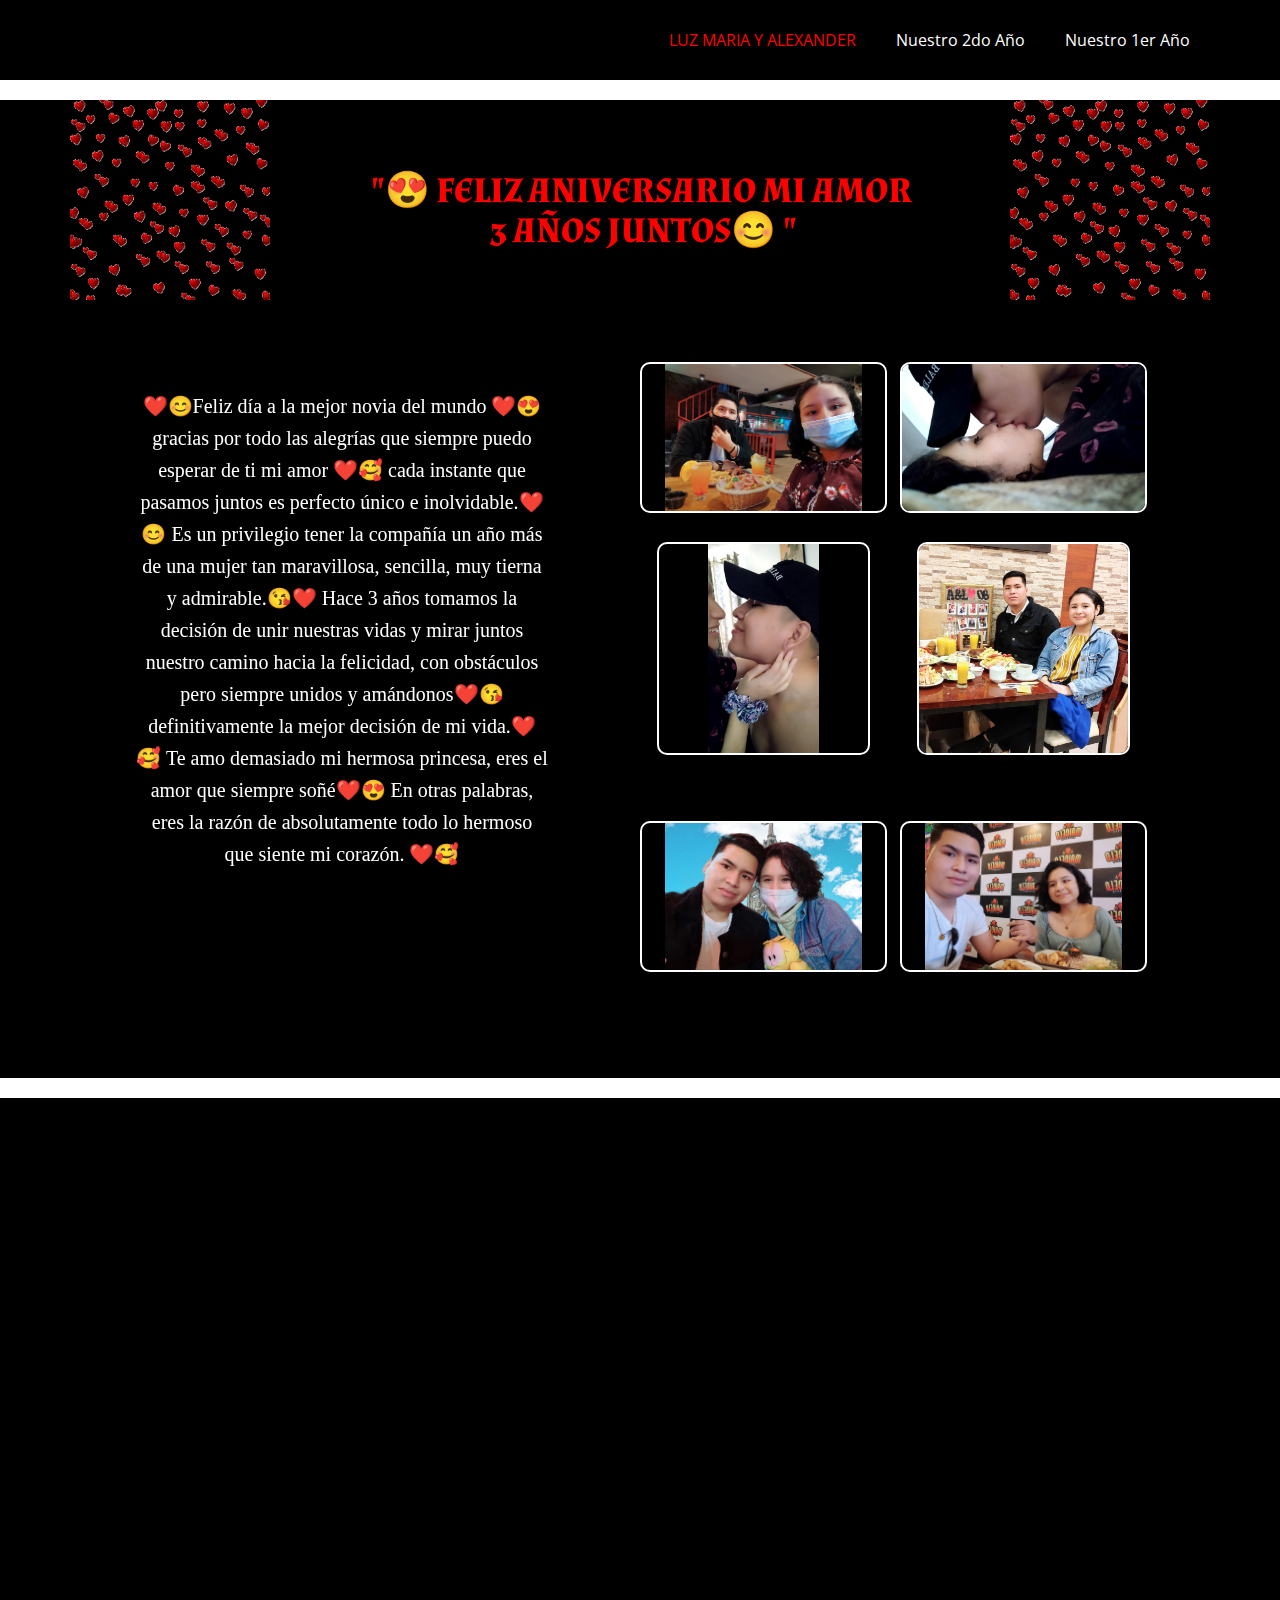
<file: index.html>
<!DOCTYPE html>
<html style="font-size: 16px;">
  <head>
    <meta name="viewport" content="width=device-width, initial-scale=1.0">
    <meta charset="utf-8">
    <meta name="keywords" content="Feliz 3 años amor, Love Story, Photography is the story, About My Work, A picture painted by the sun without instruction in art., INTUITIVE">
    <meta name="description" content="">
    <meta name="page_type" content="np-template-header-footer-from-plugin">
    <title>LUZ MARIA Y ALEXANDER</title>
    <link rel="stylesheet" href="nicepage.css" media="screen">
<link rel="stylesheet" href="LUZ-MARIA-Y-ALEXANDER.css" media="screen">
    <script class="u-script" type="text/javascript" src="jquery.js" defer=""></script>
    <script class="u-script" type="text/javascript" src="nicepage.js" defer=""></script>
    <meta name="generator" content="Nicepage 4.8.2, nicepage.com">
    <link id="u-theme-google-font" rel="stylesheet" href="https://fonts.googleapis.com/css?family=Roboto:100,100i,300,300i,400,400i,500,500i,700,700i,900,900i|Open+Sans:300,300i,400,400i,500,500i,600,600i,700,700i,800,800i">
    <link id="u-page-google-font" rel="stylesheet" href="https://fonts.googleapis.com/css?family=Almendra:400,400i,700,700i">
    
    
    
    <script type="application/ld+json">{
		"@context": "http://schema.org",
		"@type": "Organization",
		"name": ""
}</script>
    <meta name="theme-color" content="#478ac9">
    <meta property="og:title" content="LUZ MARIA Y ALEXANDER">
    <meta property="og:type" content="website">
  </head>
  <body data-home-page="LUZ-MARIA-Y-ALEXANDER.html" data-home-page-title="LUZ MARIA Y ALEXANDER" class="u-body u-xl-mode"><header class="u-black u-clearfix u-header u-header" id="sec-90bb"><div class="u-clearfix u-sheet u-sheet-1">
        <nav class="u-menu u-menu-dropdown u-offcanvas u-menu-1">
          <div class="menu-collapse" style="font-size: 1rem; letter-spacing: 0px;">
            <a class="u-button-style u-custom-left-right-menu-spacing u-custom-padding-bottom u-custom-text-active-color u-custom-text-color u-custom-top-bottom-menu-spacing u-nav-link u-text-active-palette-1-base u-text-hover-palette-2-base" href="#">
              <svg class="u-svg-link" viewBox="0 0 24 24"><use xmlns:xlink="http://www.w3.org/1999/xlink" xlink:href="#menu-hamburger"></use></svg>
              <svg class="u-svg-content" version="1.1" id="menu-hamburger" viewBox="0 0 16 16" x="0px" y="0px" xmlns:xlink="http://www.w3.org/1999/xlink" xmlns="http://www.w3.org/2000/svg"><g><rect y="1" width="16" height="2"></rect><rect y="7" width="16" height="2"></rect><rect y="13" width="16" height="2"></rect>
</g></svg>
            </a>
          </div>
          <div class="u-custom-menu u-nav-container">
            <ul class="u-nav u-unstyled u-nav-1"><li class="u-nav-item"><a class="u-button-style u-nav-link u-text-active-custom-color-2 u-text-hover-palette-2-base" href="LUZ-MARIA-Y-ALEXANDER.html" style="padding: 10px 20px;">LUZ MARIA Y ALEXANDER</a>
</li><li class="u-nav-item"><a class="u-button-style u-nav-link u-text-active-custom-color-2 u-text-hover-palette-2-base" href="Nuestro-2do-Año.html" style="padding: 10px 20px;">Nuestro 2do Año</a>
</li><li class="u-nav-item"><a class="u-button-style u-nav-link u-text-active-custom-color-2 u-text-hover-palette-2-base" href="Nuestro-1er-Año.html" style="padding: 10px 20px;">Nuestro 1er Año</a>
</li></ul>
          </div>
          <div class="u-custom-menu u-nav-container-collapse">
            <div class="u-black u-container-style u-inner-container-layout u-opacity u-opacity-95 u-sidenav">
              <div class="u-inner-container-layout u-sidenav-overflow">
                <div class="u-menu-close"></div>
                <ul class="u-align-center u-nav u-popupmenu-items u-unstyled u-nav-2"><li class="u-nav-item"><a class="u-button-style u-nav-link" href="LUZ-MARIA-Y-ALEXANDER.html">LUZ MARIA Y ALEXANDER</a>
</li><li class="u-nav-item"><a class="u-button-style u-nav-link" href="Nuestro-2do-Año.html">Nuestro 2do Año</a>
</li><li class="u-nav-item"><a class="u-button-style u-nav-link" href="Nuestro-1er-Año.html">Nuestro 1er Año</a>
</li></ul>
              </div>
            </div>
            <div class="u-black u-menu-overlay u-opacity u-opacity-70"></div>
          </div>
        </nav>
      </div></header>
    <section class="u-black u-clearfix u-section-1" id="carousel_af95">
      <div class="u-clearfix u-sheet u-sheet-1">
        <img class="u-image u-image-default u-preserve-proportions u-image-1" src="images/327848_294cb.gif" alt="" data-image-width="150" data-image-height="150" data-animation-name="customAnimationIn" data-animation-duration="2250">
        <img class="u-image u-image-default u-preserve-proportions u-image-2" src="images/327848_294cb-5.gif" alt="" data-image-width="250" data-image-height="250" data-animation-name="customAnimationIn" data-animation-duration="2250">
        <h2 class="u-align-center u-custom-font u-text u-text-custom-color-2 u-text-1" data-animation-name="pulse" data-animation-duration="2250" data-animation-direction=""> "😍 FELIZ ANIVERSARIO MI AMOR<br>&nbsp;3 AÑOS JUNT​OS​😊 "
        </h2>
        <div class="u-align-center u-container-style u-expanded-width-xs u-group u-group-1">
          <div class="u-container-layout u-container-layout-1">
            <p class="u-custom-font u-font-georgia u-text u-text-2" data-animation-name="customAnimationIn" data-animation-duration="2250" data-animation-direction=""> ❤️😊Feliz día a la mejor novia del mundo ❤️😍 gracias por todo las alegrías que siempre puedo esperar de ti mi amor ❤️🥰 cada instante que pasamos juntos es perfecto único e inolvidable.❤️😊 Es un privilegio tener la compañía un año más de una mujer tan maravillosa, sencilla, muy tierna y admirable.😘❤️ Hace 3 años tomamos la decisión de unir nuestras vidas y mirar juntos nuestro camino hacia la felicidad, con obstáculos pero siempre unidos y amándonos❤️😘 definitivamente l​a mejor decisión de mi vida.❤️🥰 Te amo demasiado mi hermosa princesa, eres el amor que siempre soñé❤️😍 En otras palabras, eres la razón de absolutamente todo lo hermoso que siente mi corazón. ❤️🥰</p>
          </div>
        </div>
        <img class="u-border-2 u-border-white u-image u-image-round u-radius-10 u-image-3" src="images/PicsArt_06-01-02.15.392.jpg" data-image-width="3861" data-image-height="2172" data-animation-name="customAnimationIn" data-animation-duration="2250" data-animation-direction="">
        <img class="u-border-2 u-border-white u-image u-image-contain u-image-round u-radius-10 u-image-4" src="images/IMG_20220413_164822.jpg" data-image-width="1600" data-image-height="1198" data-animation-name="customAnimationIn" data-animation-duration="2250">
        <img class="u-border-2 u-border-white u-image u-image-round u-radius-10 u-image-5" src="images/IMG_20220414_093408.jpg" data-image-width="800" data-image-height="870" data-animation-name="customAnimationIn" data-animation-duration="2250">
        <img class="u-border-2 u-border-white u-image u-image-contain u-image-round u-radius-10 u-image-6" src="images/IMG_20200601_024943.jpg" data-image-width="850" data-image-height="1600" data-animation-name="customAnimationIn" data-animation-duration="2250">
        <img class="u-border-2 u-border-white u-image u-image-contain u-image-round u-radius-10 u-image-7" src="images/PicsArt_04-14-09.49.36.png" data-image-width="1024" data-image-height="766" data-animation-name="customAnimationIn" data-animation-duration="2250">
        <img class="u-border-2 u-border-white u-image u-image-contain u-image-round u-radius-10 u-image-8" src="images/IMG_20220414_094511.jpg" data-image-width="1600" data-image-height="1198" data-animation-name="customAnimationIn" data-animation-duration="2250">
      </div>
    </section>
    <section class="u-black u-border-2 u-border-black u-clearfix u-section-2" id="carousel_565a">
      <div class="u-clearfix u-sheet u-sheet-1">
        <h2 class="u-align-center u-custom-font u-text u-text-custom-color-2 u-text-1" data-animation-name="pulse" data-animation-duration="2250" data-animation-direction=""> "Te amo más que a mi vida y te quiero&nbsp;para siempre en ella"</h2>
        <p class="u-align-center u-custom-font u-font-georgia u-text u-text-2" data-animation-name="customAnimationIn" data-animation-duration="2250" data-animation-direction=""> ❤️😊Hemos cambiado con los años pero el brillo de tus ojos es más brillante que nunca, y mi amor por ti es incluso más&nbsp; Fuerte. ❤️🥰<br>
          <br> ❤️😊Tu eres la primera y la última persona en la que pienso en cada uno de mis días. Tú eres la personita que ha conquistado por completo mi CORAZÓN.❤️🥰<br>
          <br>❤️😊Te AMO tanto porque has sido la persona que ha conseguido cambiar mi vida y darle rumbo a mi CORAZÓN.&nbsp;❤️🥰<br>
        </p>
        <img class="u-border-2 u-border-white u-image u-image-default u-image-1" src="images/GIF-210316_051527.gif" alt="" data-image-width="562" data-image-height="1000" data-animation-name="customAnimationIn" data-animation-duration="2250" data-animation-direction="">
        <img class="u-border-2 u-border-white u-image u-image-contain u-image-default u-image-2" src="images/IMG_20220413_165113.jpg" alt="" data-image-width="1198" data-image-height="1600" data-animation-name="customAnimationIn" data-animation-duration="2250" data-animation-direction="">
        <img class="u-border-2 u-border-white u-image u-image-contain u-image-default u-image-3" src="images/IMG_20200107_234549.jpg" alt="" data-image-width="900" data-image-height="1600" data-animation-name="customAnimationIn" data-animation-duration="2250" data-animation-direction="">
        <img class="u-border-2 u-border-white u-image u-image-contain u-image-default u-image-4" src="images/PicsArt_01-06-10.41.27.jpg" alt="" data-image-width="856" data-image-height="1600" data-animation-name="customAnimationIn" data-animation-duration="2250" data-animation-direction="">
        <img class="u-border-2 u-border-white u-image u-image-contain u-image-default u-image-5" src="images/IMG_20220413_165229.jpg" alt="" data-image-width="1201" data-image-height="1600" data-animation-name="customAnimationIn" data-animation-duration="2250" data-animation-direction="">
        <img class="u-border-2 u-border-white u-image u-image-contain u-image-default u-image-6" src="images/PicsArt_11-18-10.41.48.jpg" alt="" data-image-width="900" data-image-height="1600" data-animation-name="customAnimationIn" data-animation-duration="2250" data-animation-direction="">
        <img class="u-border-2 u-border-white u-image u-image-contain u-image-default u-image-7" src="images/IMG_20220413_175606.jpg" alt="" data-image-width="589" data-image-height="1600" data-animation-name="customAnimationIn" data-animation-duration="2250" data-animation-direction="">
        <img class="u-border-2 u-border-white u-image u-image-contain u-image-default u-image-8" src="images/PicsArt_11-18-10.30.23.jpg" alt="" data-image-width="900" data-image-height="1600" data-animation-name="customAnimationIn" data-animation-duration="2250" data-animation-direction="Left">
        <img class="u-border-2 u-border-white u-image u-image-contain u-image-default u-image-9" src="images/IMG_20200327_104803.jpg" alt="" data-image-width="900" data-image-height="1600" data-animation-name="customAnimationIn" data-animation-duration="2250" data-animation-direction="">
      </div> 
    </section>
  </body>
</html>
</file>
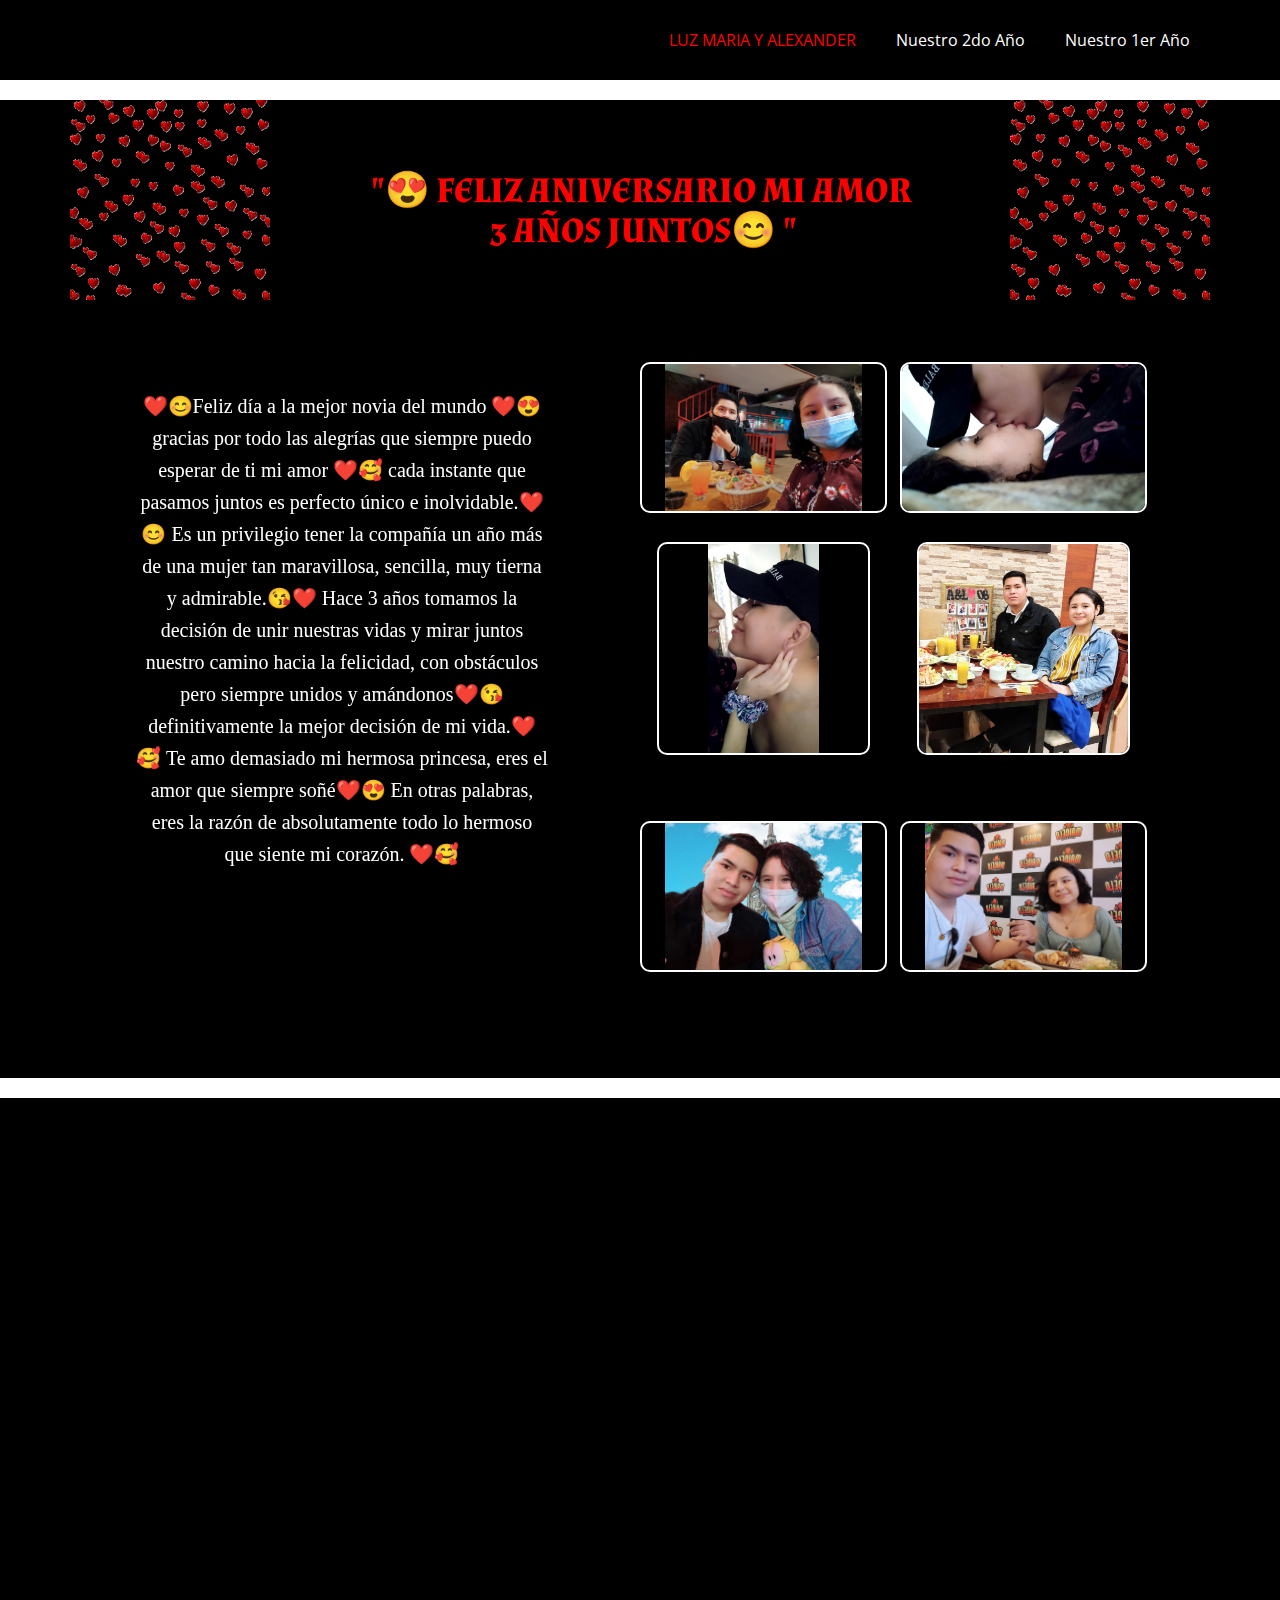
<file: LUZ-MARIA-Y-ALEXANDER.html>
<!DOCTYPE html>
<html style="font-size: 16px;">
  <head>
    <meta name="viewport" content="width=device-width, initial-scale=1.0">
    <meta charset="utf-8">
    <meta name="keywords" content="Feliz 3 años amor, Love Story, Photography is the story, About My Work, A picture painted by the sun without instruction in art., INTUITIVE">
    <meta name="description" content="">
    <meta name="page_type" content="np-template-header-footer-from-plugin">
    <title>LUZ MARIA Y ALEXANDER</title>
    <link rel="stylesheet" href="nicepage.css" media="screen">
<link rel="stylesheet" href="LUZ-MARIA-Y-ALEXANDER.css" media="screen">
    <script class="u-script" type="text/javascript" src="jquery.js" defer=""></script>
    <script class="u-script" type="text/javascript" src="nicepage.js" defer=""></script>
    <meta name="generator" content="Nicepage 4.8.2, nicepage.com">
    <link id="u-theme-google-font" rel="stylesheet" href="https://fonts.googleapis.com/css?family=Roboto:100,100i,300,300i,400,400i,500,500i,700,700i,900,900i|Open+Sans:300,300i,400,400i,500,500i,600,600i,700,700i,800,800i">
    <link id="u-page-google-font" rel="stylesheet" href="https://fonts.googleapis.com/css?family=Almendra:400,400i,700,700i">
    
    
    
    <script type="application/ld+json">{
		"@context": "http://schema.org",
		"@type": "Organization",
		"name": ""
}</script>
    <meta name="theme-color" content="#478ac9">
    <meta property="og:title" content="LUZ MARIA Y ALEXANDER">
    <meta property="og:type" content="website">
  </head>
  <body class="u-body u-xl-mode"><header class="u-black u-clearfix u-header u-header" id="sec-90bb"><div class="u-clearfix u-sheet u-sheet-1">
        <nav class="u-menu u-menu-dropdown u-offcanvas u-menu-1">
          <div class="menu-collapse" style="font-size: 1rem; letter-spacing: 0px;">
            <a class="u-button-style u-custom-left-right-menu-spacing u-custom-padding-bottom u-custom-text-active-color u-custom-text-color u-custom-top-bottom-menu-spacing u-nav-link u-text-active-palette-1-base u-text-hover-palette-2-base" href="#">
              <svg class="u-svg-link" viewBox="0 0 24 24"><use xmlns:xlink="http://www.w3.org/1999/xlink" xlink:href="#menu-hamburger"></use></svg>
              <svg class="u-svg-content" version="1.1" id="menu-hamburger" viewBox="0 0 16 16" x="0px" y="0px" xmlns:xlink="http://www.w3.org/1999/xlink" xmlns="http://www.w3.org/2000/svg"><g><rect y="1" width="16" height="2"></rect><rect y="7" width="16" height="2"></rect><rect y="13" width="16" height="2"></rect>
</g></svg>
            </a>
          </div>
          <div class="u-custom-menu u-nav-container">
            <ul class="u-nav u-unstyled u-nav-1"><li class="u-nav-item"><a class="u-button-style u-nav-link u-text-active-custom-color-2 u-text-hover-palette-2-base" href="LUZ-MARIA-Y-ALEXANDER.html" style="padding: 10px 20px;">LUZ MARIA Y ALEXANDER</a>
</li><li class="u-nav-item"><a class="u-button-style u-nav-link u-text-active-custom-color-2 u-text-hover-palette-2-base" href="Nuestro-2do-Año.html" style="padding: 10px 20px;">Nuestro 2do Año</a>
</li><li class="u-nav-item"><a class="u-button-style u-nav-link u-text-active-custom-color-2 u-text-hover-palette-2-base" href="Nuestro-1er-Año.html" style="padding: 10px 20px;">Nuestro 1er Año</a>
</li></ul>
          </div>
          <div class="u-custom-menu u-nav-container-collapse">
            <div class="u-black u-container-style u-inner-container-layout u-opacity u-opacity-95 u-sidenav">
              <div class="u-inner-container-layout u-sidenav-overflow">
                <div class="u-menu-close"></div>
                <ul class="u-align-center u-nav u-popupmenu-items u-unstyled u-nav-2"><li class="u-nav-item"><a class="u-button-style u-nav-link" href="LUZ-MARIA-Y-ALEXANDER.html">LUZ MARIA Y ALEXANDER</a>
</li><li class="u-nav-item"><a class="u-button-style u-nav-link" href="Nuestro-2do-Año.html">Nuestro 2do Año</a>
</li><li class="u-nav-item"><a class="u-button-style u-nav-link" href="Nuestro-1er-Año.html">Nuestro 1er Año</a>
</li></ul>
              </div>
            </div>
            <div class="u-black u-menu-overlay u-opacity u-opacity-70"></div>
          </div>
        </nav>
      </div></header>
    <section class="u-black u-clearfix u-section-1" id="carousel_af95">
      <div class="u-clearfix u-sheet u-sheet-1">
        <img class="u-image u-image-default u-preserve-proportions u-image-1" src="images/327848_294cb.gif" alt="" data-image-width="150" data-image-height="150" data-animation-name="customAnimationIn" data-animation-duration="2250">
        <img class="u-image u-image-default u-preserve-proportions u-image-2" src="images/327848_294cb-5.gif" alt="" data-image-width="250" data-image-height="250" data-animation-name="customAnimationIn" data-animation-duration="2250">
        <h2 class="u-align-center u-custom-font u-text u-text-custom-color-2 u-text-1" data-animation-name="pulse" data-animation-duration="2250" data-animation-direction=""> "😍 FELIZ ANIVERSARIO MI AMOR<br>&nbsp;3 AÑOS JUNT​OS​😊 "
        </h2>
        <div class="u-align-center u-container-style u-expanded-width-xs u-group u-group-1">
          <div class="u-container-layout u-container-layout-1">
            <p class="u-custom-font u-font-georgia u-text u-text-2" data-animation-name="customAnimationIn" data-animation-duration="2250" data-animation-direction=""> ❤️😊Feliz día a la mejor novia del mundo ❤️😍 gracias por todo las alegrías que siempre puedo esperar de ti mi amor ❤️🥰 cada instante que pasamos juntos es perfecto único e inolvidable.❤️😊 Es un privilegio tener la compañía un año más de una mujer tan maravillosa, sencilla, muy tierna y admirable.😘❤️ Hace 3 años tomamos la decisión de unir nuestras vidas y mirar juntos nuestro camino hacia la felicidad, con obstáculos pero siempre unidos y amándonos❤️😘 definitivamente l​a mejor decisión de mi vida.❤️🥰 Te amo demasiado mi hermosa princesa, eres el amor que siempre soñé❤️😍 En otras palabras, eres la razón de absolutamente todo lo hermoso que siente mi corazón. ❤️🥰</p>
          </div>
        </div>
        <img class="u-border-2 u-border-white u-image u-image-round u-radius-10 u-image-3" src="images/PicsArt_06-01-02.15.392.jpg" data-image-width="3861" data-image-height="2172" data-animation-name="customAnimationIn" data-animation-duration="2250" data-animation-direction="">
        <img class="u-border-2 u-border-white u-image u-image-contain u-image-round u-radius-10 u-image-4" src="images/IMG_20220413_164822.jpg" data-image-width="1600" data-image-height="1198" data-animation-name="customAnimationIn" data-animation-duration="2250">
        <img class="u-border-2 u-border-white u-image u-image-round u-radius-10 u-image-5" src="images/IMG_20220414_093408.jpg" data-image-width="800" data-image-height="870" data-animation-name="customAnimationIn" data-animation-duration="2250">
        <img class="u-border-2 u-border-white u-image u-image-contain u-image-round u-radius-10 u-image-6" src="images/IMG_20200601_024943.jpg" data-image-width="850" data-image-height="1600" data-animation-name="customAnimationIn" data-animation-duration="2250">
        <img class="u-border-2 u-border-white u-image u-image-contain u-image-round u-radius-10 u-image-7" src="images/PicsArt_04-14-09.49.36.png" data-image-width="1024" data-image-height="766" data-animation-name="customAnimationIn" data-animation-duration="2250">
        <img class="u-border-2 u-border-white u-image u-image-contain u-image-round u-radius-10 u-image-8" src="images/IMG_20220414_094511.jpg" data-image-width="1600" data-image-height="1198" data-animation-name="customAnimationIn" data-animation-duration="2250">
      </div>
    </section>
    <section class="u-black u-border-2 u-border-black u-clearfix u-section-2" id="carousel_565a">
      <div class="u-clearfix u-sheet u-sheet-1">
        <h2 class="u-align-center u-custom-font u-text u-text-custom-color-2 u-text-1" data-animation-name="pulse" data-animation-duration="2250" data-animation-direction=""> "Te amo más que a mi vida y te quiero&nbsp;para siempre en ella"</h2>
        <p class="u-align-center u-custom-font u-font-georgia u-text u-text-2" data-animation-name="customAnimationIn" data-animation-duration="2250" data-animation-direction=""> ❤️😊Hemos cambiado con los años pero el brillo de tus ojos es más brillante que nunca, y mi amor por ti es incluso más&nbsp; Fuerte. ❤️🥰<br>
          <br> ❤️😊Tu eres la primera y la última persona en la que pienso en cada uno de mis días. Tú eres la personita que ha conquistado por completo mi CORAZÓN.❤️🥰<br>
          <br>❤️😊Te AMO tanto porque has sido la persona que ha conseguido cambiar mi vida y darle rumbo a mi CORAZÓN.&nbsp;❤️🥰<br>
        </p>
        <img class="u-border-2 u-border-white u-image u-image-default u-image-1" src="images/GIF-210316_051527.gif" alt="" data-image-width="562" data-image-height="1000" data-animation-name="customAnimationIn" data-animation-duration="2250" data-animation-direction="">
        <img class="u-border-2 u-border-white u-image u-image-contain u-image-default u-image-2" src="images/IMG_20220413_165113.jpg" alt="" data-image-width="1198" data-image-height="1600" data-animation-name="customAnimationIn" data-animation-duration="2250" data-animation-direction="">
        <img class="u-border-2 u-border-white u-image u-image-contain u-image-default u-image-3" src="images/IMG_20200107_234549.jpg" alt="" data-image-width="900" data-image-height="1600" data-animation-name="customAnimationIn" data-animation-duration="2250" data-animation-direction="">
        <img class="u-border-2 u-border-white u-image u-image-contain u-image-default u-image-4" src="images/PicsArt_01-06-10.41.27.jpg" alt="" data-image-width="856" data-image-height="1600" data-animation-name="customAnimationIn" data-animation-duration="2250" data-animation-direction="">
        <img class="u-border-2 u-border-white u-image u-image-contain u-image-default u-image-5" src="images/IMG_20220413_165229.jpg" alt="" data-image-width="1201" data-image-height="1600" data-animation-name="customAnimationIn" data-animation-duration="2250" data-animation-direction="">
        <img class="u-border-2 u-border-white u-image u-image-contain u-image-default u-image-6" src="images/PicsArt_11-18-10.41.48.jpg" alt="" data-image-width="900" data-image-height="1600" data-animation-name="customAnimationIn" data-animation-duration="2250" data-animation-direction="">
        <img class="u-border-2 u-border-white u-image u-image-contain u-image-default u-image-7" src="images/IMG_20220413_175606.jpg" alt="" data-image-width="589" data-image-height="1600" data-animation-name="customAnimationIn" data-animation-duration="2250" data-animation-direction="">
        <img class="u-border-2 u-border-white u-image u-image-contain u-image-default u-image-8" src="images/PicsArt_11-18-10.30.23.jpg" alt="" data-image-width="900" data-image-height="1600" data-animation-name="customAnimationIn" data-animation-duration="2250" data-animation-direction="Left">
        <img class="u-border-2 u-border-white u-image u-image-contain u-image-default u-image-9" src="images/IMG_20200327_104803.jpg" alt="" data-image-width="900" data-image-height="1600" data-animation-name="customAnimationIn" data-animation-duration="2250" data-animation-direction="">
      </div>
    </section>
  </body>
</html>
</file>
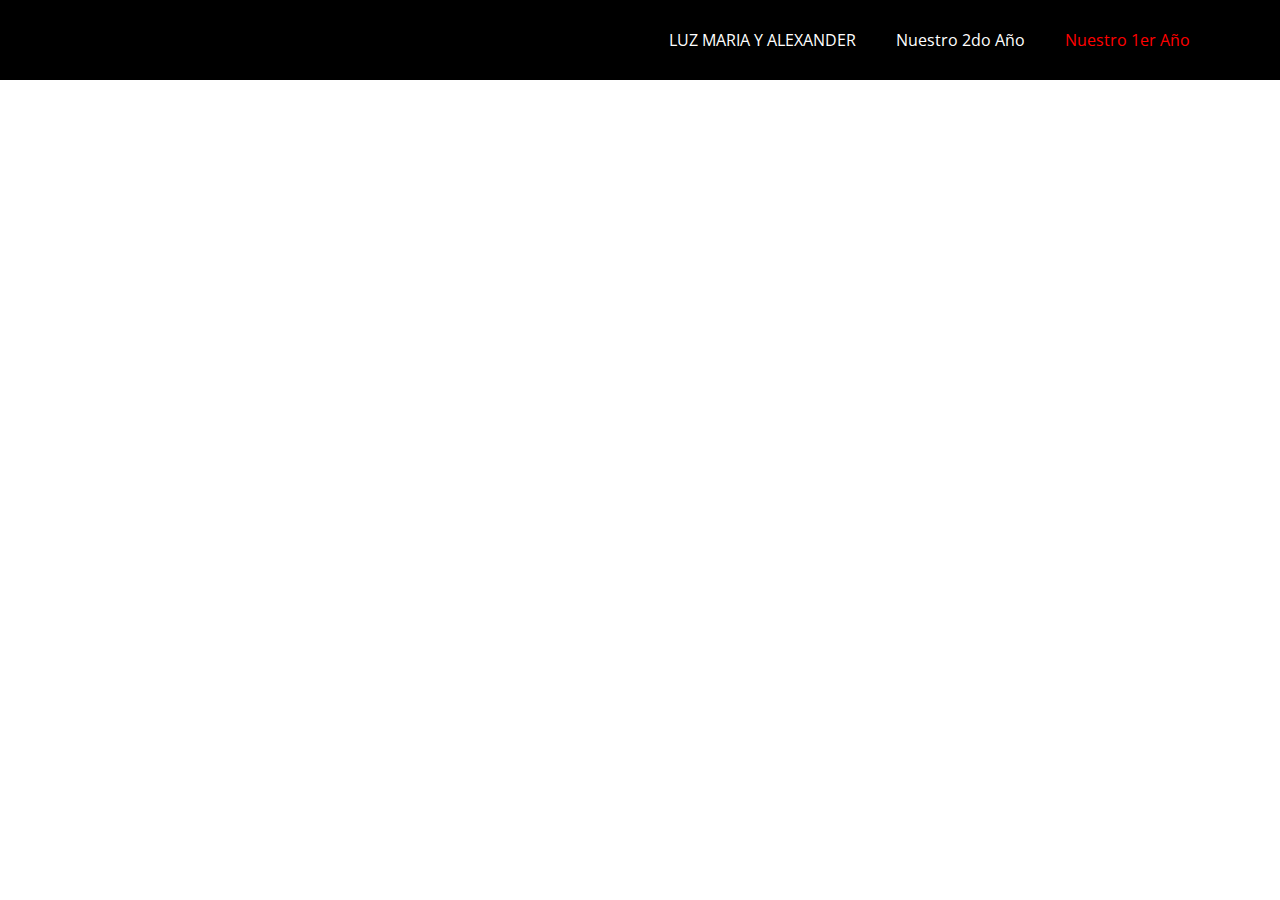
<file: Nuestro-1er-Año.html>
<!DOCTYPE html>
<html style="font-size: 16px;">
  <head>
    <meta name="viewport" content="width=device-width, initial-scale=1.0">
    <meta charset="utf-8">
    <meta name="keywords" content="">
    <meta name="description" content="">
    <meta name="page_type" content="np-template-header-footer-from-plugin">
    <title>Nuestro 1er Año</title>
    <link rel="stylesheet" href="nicepage.css" media="screen">
<link rel="stylesheet" href="Nuestro-1er-Año.css" media="screen">
    <script class="u-script" type="text/javascript" src="jquery.js" defer=""></script>
    <script class="u-script" type="text/javascript" src="nicepage.js" defer=""></script>
    <meta name="generator" content="Nicepage 4.8.2, nicepage.com">
    <link id="u-theme-google-font" rel="stylesheet" href="https://fonts.googleapis.com/css?family=Roboto:100,100i,300,300i,400,400i,500,500i,700,700i,900,900i|Open+Sans:300,300i,400,400i,500,500i,600,600i,700,700i,800,800i">
    
    
    <script type="application/ld+json">{
		"@context": "http://schema.org",
		"@type": "Organization",
		"name": ""
}</script>
    <meta name="theme-color" content="#478ac9">
    <meta property="og:title" content="Nuestro 1er Año">
    <meta property="og:type" content="website">
  </head>
  <body class="u-body u-xl-mode"><header class="u-black u-clearfix u-header u-header" id="sec-90bb"><div class="u-clearfix u-sheet u-sheet-1">
        <nav class="u-menu u-menu-dropdown u-offcanvas u-menu-1">
          <div class="menu-collapse" style="font-size: 1rem; letter-spacing: 0px;">
            <a class="u-button-style u-custom-left-right-menu-spacing u-custom-padding-bottom u-custom-text-active-color u-custom-text-color u-custom-top-bottom-menu-spacing u-nav-link u-text-active-palette-1-base u-text-hover-palette-2-base" href="#">
              <svg class="u-svg-link" viewBox="0 0 24 24"><use xmlns:xlink="http://www.w3.org/1999/xlink" xlink:href="#menu-hamburger"></use></svg>
              <svg class="u-svg-content" version="1.1" id="menu-hamburger" viewBox="0 0 16 16" x="0px" y="0px" xmlns:xlink="http://www.w3.org/1999/xlink" xmlns="http://www.w3.org/2000/svg"><g><rect y="1" width="16" height="2"></rect><rect y="7" width="16" height="2"></rect><rect y="13" width="16" height="2"></rect>
</g></svg>
            </a>
          </div>
          <div class="u-custom-menu u-nav-container">
            <ul class="u-nav u-unstyled u-nav-1"><li class="u-nav-item"><a class="u-button-style u-nav-link u-text-active-custom-color-2 u-text-hover-palette-2-base" href="LUZ-MARIA-Y-ALEXANDER.html" style="padding: 10px 20px;">LUZ MARIA Y ALEXANDER</a>
</li><li class="u-nav-item"><a class="u-button-style u-nav-link u-text-active-custom-color-2 u-text-hover-palette-2-base" href="Nuestro-2do-Año.html" style="padding: 10px 20px;">Nuestro 2do Año</a>
</li><li class="u-nav-item"><a class="u-button-style u-nav-link u-text-active-custom-color-2 u-text-hover-palette-2-base" href="Nuestro-1er-Año.html" style="padding: 10px 20px;">Nuestro 1er Año</a>
</li></ul>
          </div>
          <div class="u-custom-menu u-nav-container-collapse">
            <div class="u-black u-container-style u-inner-container-layout u-opacity u-opacity-95 u-sidenav">
              <div class="u-inner-container-layout u-sidenav-overflow">
                <div class="u-menu-close"></div>
                <ul class="u-align-center u-nav u-popupmenu-items u-unstyled u-nav-2"><li class="u-nav-item"><a class="u-button-style u-nav-link" href="LUZ-MARIA-Y-ALEXANDER.html">LUZ MARIA Y ALEXANDER</a>
</li><li class="u-nav-item"><a class="u-button-style u-nav-link" href="Nuestro-2do-Año.html">Nuestro 2do Año</a>
</li><li class="u-nav-item"><a class="u-button-style u-nav-link" href="Nuestro-1er-Año.html">Nuestro 1er Año</a>
</li></ul>
              </div>
            </div>
            <div class="u-black u-menu-overlay u-opacity u-opacity-70"></div>
          </div>
        </nav>
      </div></header>
    <section class="u-clearfix u-section-1" id="sec-5bb5">
      <div class="u-clearfix u-sheet u-valign-middle u-sheet-1">
        <div class="u-video u-video-contain u-video-1">
          <div class="embed-responsive embed-responsive-1">
            <iframe style="position: absolute;top: 0;left: 0;width: 100%;height: 100%;" class="embed-responsive-item" src="https://www.youtube.com/embed/mrEUK4CKPe8?mute=0&amp;showinfo=0&amp;controls=0&amp;start=0" frameborder="0" allowfullscreen=""></iframe>
          </div>
        </div>
      </div>
    </section>
  </body>
</html>
</file>
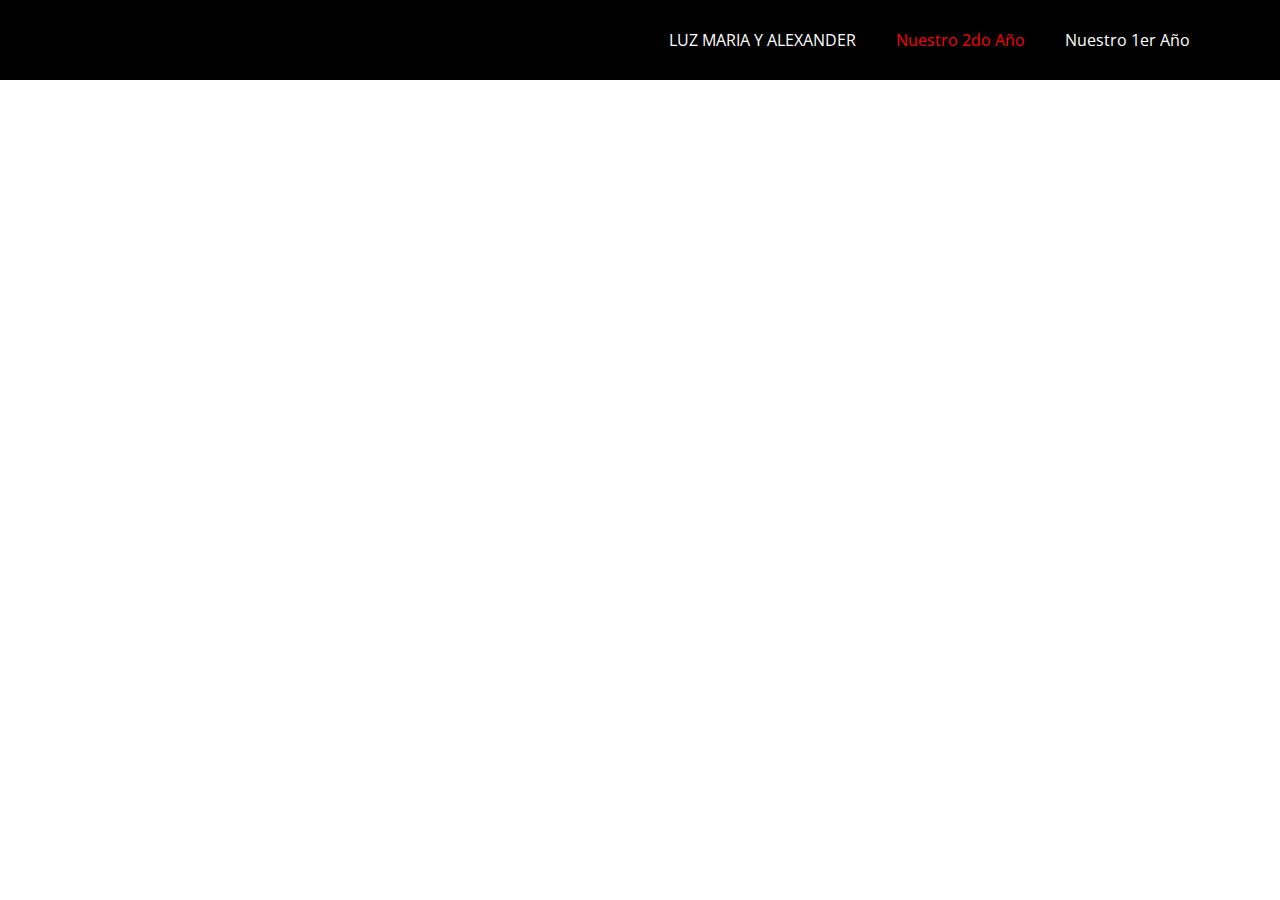
<file: Nuestro-2do-Año.html>
<!DOCTYPE html>
<html style="font-size: 16px;">
  <head>
    <meta name="viewport" content="width=device-width, initial-scale=1.0">
    <meta charset="utf-8">
    <meta name="keywords" content="">
    <meta name="description" content="">
    <meta name="page_type" content="np-template-header-footer-from-plugin">
    <title>Nuestro 2do Año</title>
    <link rel="stylesheet" href="nicepage.css" media="screen">
<link rel="stylesheet" href="Nuestro-2do-Año.css" media="screen">
    <script class="u-script" type="text/javascript" src="jquery.js" defer=""></script>
    <script class="u-script" type="text/javascript" src="nicepage.js" defer=""></script>
    <meta name="generator" content="Nicepage 4.8.2, nicepage.com">
    <link id="u-theme-google-font" rel="stylesheet" href="https://fonts.googleapis.com/css?family=Roboto:100,100i,300,300i,400,400i,500,500i,700,700i,900,900i|Open+Sans:300,300i,400,400i,500,500i,600,600i,700,700i,800,800i">
    
    
    <script type="application/ld+json">{
		"@context": "http://schema.org",
		"@type": "Organization",
		"name": ""
}</script>
    <meta name="theme-color" content="#478ac9">
    <meta property="og:title" content="Nuestro 2do Año">
    <meta property="og:type" content="website">
  </head>
  <body class="u-body u-xl-mode"><header class="u-black u-clearfix u-header u-header" id="sec-90bb"><div class="u-clearfix u-sheet u-sheet-1">
        <nav class="u-menu u-menu-dropdown u-offcanvas u-menu-1">
          <div class="menu-collapse" style="font-size: 1rem; letter-spacing: 0px;">
            <a class="u-button-style u-custom-left-right-menu-spacing u-custom-padding-bottom u-custom-text-active-color u-custom-text-color u-custom-top-bottom-menu-spacing u-nav-link u-text-active-palette-1-base u-text-hover-palette-2-base" href="#">
              <svg class="u-svg-link" viewBox="0 0 24 24"><use xmlns:xlink="http://www.w3.org/1999/xlink" xlink:href="#menu-hamburger"></use></svg>
              <svg class="u-svg-content" version="1.1" id="menu-hamburger" viewBox="0 0 16 16" x="0px" y="0px" xmlns:xlink="http://www.w3.org/1999/xlink" xmlns="http://www.w3.org/2000/svg"><g><rect y="1" width="16" height="2"></rect><rect y="7" width="16" height="2"></rect><rect y="13" width="16" height="2"></rect>
</g></svg>
            </a>
          </div>
          <div class="u-custom-menu u-nav-container">
            <ul class="u-nav u-unstyled u-nav-1"><li class="u-nav-item"><a class="u-button-style u-nav-link u-text-active-custom-color-2 u-text-hover-palette-2-base" href="LUZ-MARIA-Y-ALEXANDER.html" style="padding: 10px 20px;">LUZ MARIA Y ALEXANDER</a>
</li><li class="u-nav-item"><a class="u-button-style u-nav-link u-text-active-custom-color-2 u-text-hover-palette-2-base" href="Nuestro-2do-Año.html" style="padding: 10px 20px;">Nuestro 2do Año</a>
</li><li class="u-nav-item"><a class="u-button-style u-nav-link u-text-active-custom-color-2 u-text-hover-palette-2-base" href="Nuestro-1er-Año.html" style="padding: 10px 20px;">Nuestro 1er Año</a>
</li></ul>
          </div>
          <div class="u-custom-menu u-nav-container-collapse">
            <div class="u-black u-container-style u-inner-container-layout u-opacity u-opacity-95 u-sidenav">
              <div class="u-inner-container-layout u-sidenav-overflow">
                <div class="u-menu-close"></div>
                <ul class="u-align-center u-nav u-popupmenu-items u-unstyled u-nav-2"><li class="u-nav-item"><a class="u-button-style u-nav-link" href="LUZ-MARIA-Y-ALEXANDER.html">LUZ MARIA Y ALEXANDER</a>
</li><li class="u-nav-item"><a class="u-button-style u-nav-link" href="Nuestro-2do-Año.html">Nuestro 2do Año</a>
</li><li class="u-nav-item"><a class="u-button-style u-nav-link" href="Nuestro-1er-Año.html">Nuestro 1er Año</a>
</li></ul>
              </div>
            </div>
            <div class="u-black u-menu-overlay u-opacity u-opacity-70"></div>
          </div>
        </nav>
      </div></header>
    <section class="u-clearfix u-section-1" id="sec-f111">
      <div class="u-clearfix u-sheet u-valign-middle u-sheet-1">
        <div class="u-video u-video-contain u-video-1">
          <div class="embed-responsive embed-responsive-1">
            <iframe style="position: absolute;top: 0;left: 0;width: 100%;height: 100%;" class="embed-responsive-item" src="https://www.youtube.com/embed/mrEUK4CKPe8?mute=0&amp;showinfo=0&amp;controls=0&amp;start=0" frameborder="0" allowfullscreen=""></iframe>
          </div>
        </div>
      </div>
    </section>
  </body>
</html>
</file>
